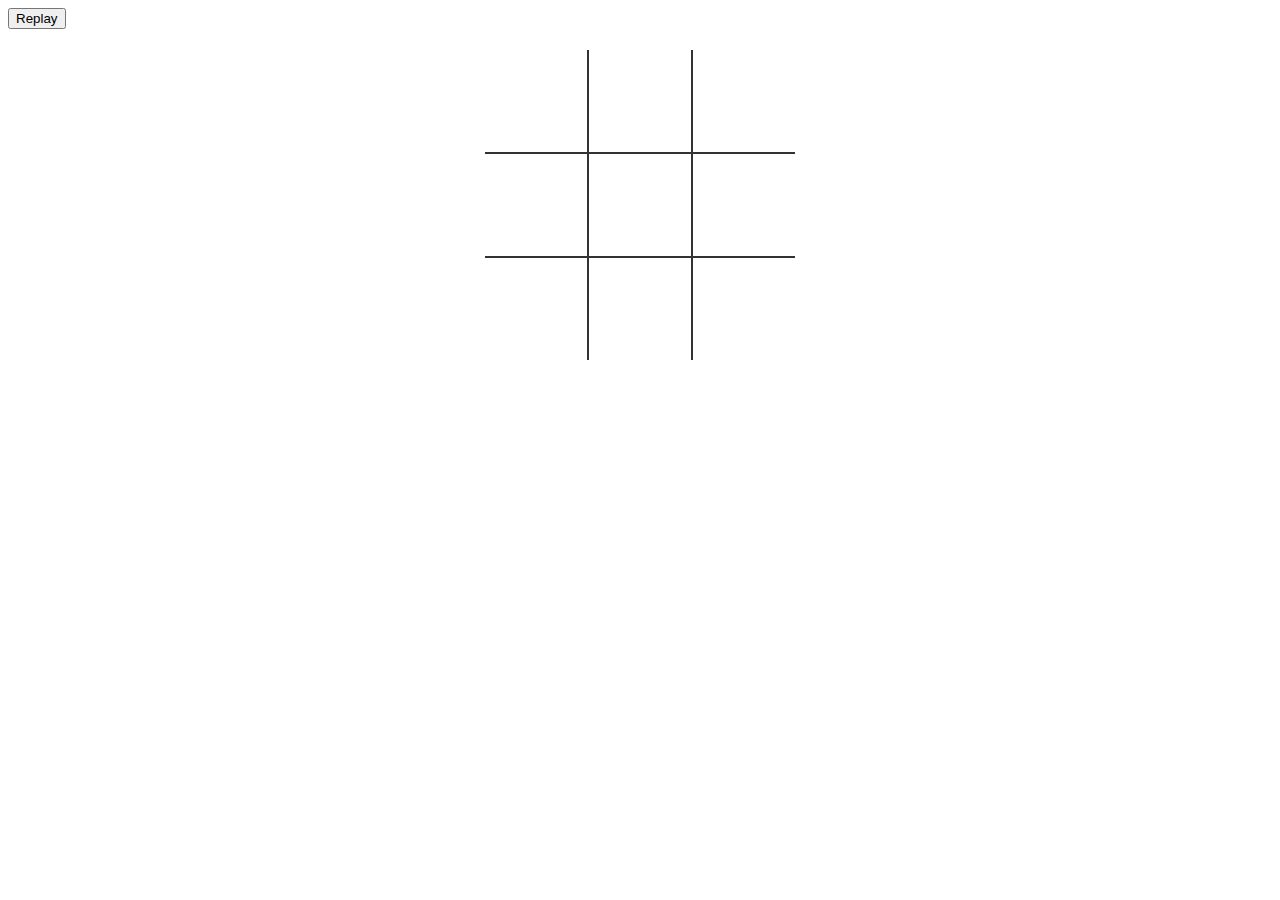
<file: Tic-Tac-Toe/index.html>
<!DOCTYPE html>
<html>
<head>
	<meta charset="utf-8">
	<title>Tic Tac Toe</title>
	<link rel="stylesheet" type="text/css" href="./style.css">
</head>
<body>
	<table>
		<tr>
			<td class="cell" id="0"></td>
			<td class="cell" id="1"></td>
			<td class="cell" id="2"></td>
		</tr>
		<tr>
			<td class="cell" id="3"></td>
			<td class="cell" id="4"></td>
			<td class="cell" id="5"></td>
		</tr>
		<tr>
			<td class="cell" id="6"></td>
			<td class="cell" id="7"></td>
			<td class="cell" id="8"></td>
		</tr>
	</table>

	<div class="endgame">
		<div class="text"></div>
	</div>
	<button onClick="startGame()">Replay</button>

	<script type="text/javascript" src="./script.js"></script>
</body>
</html>
</file>
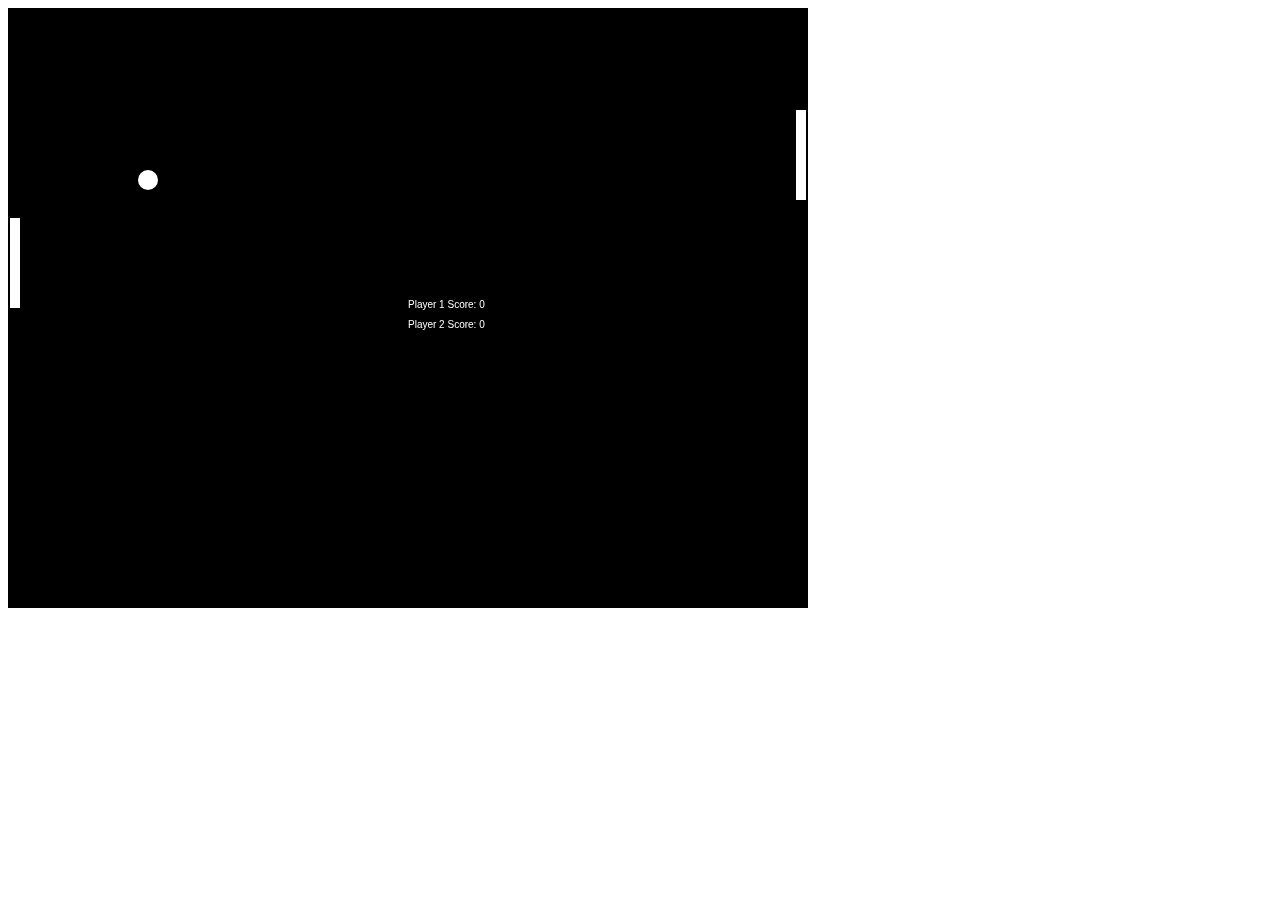
<file: Tennis/game.html>
<html>
	<canvas id="gameCanvas" width="800" height="600"></canvas>
	<script>
		var canvas; 
		var canvasContext;
		var ballX = 50;
		var ballY = 100; 
		var ballSpeedX = 5;
		var ballSpeedY = 4;
		var playerPaddleY = 210;
		var AIpaddleY = 210;
		const PADDLE_HEIGHT = 90;
		var player1score = 0;
		var player2score = 0;
		function calculateMousePosition(evt){
			var rect = canvas.getBoundingClientRect(); 
			var _root = document.documentElement; 
			var mouseX = evt.clientX - rect.left - _root.scrollLeft; 
			var mouseY = evt.clientY - rect.top - _root.scrollTop; 
			return {
				x:mouseX, 
				y:mouseY
			};
		}
		function computerMovement(){
			var AIpaddleYCenter = AIpaddleY +(PADDLE_HEIGHT/2)
			if(AIpaddleYCenter < ballY-30){
				AIpaddleY += 6;
			}else{
				AIpaddleY -= 6;
			}
		}
		window.onload = function(){
			console.log("Finished Loading");
			canvas= document.getElementById('gameCanvas');
			canvasContext = canvas.getContext('2d');
			var framesPerSecond = 30;
			setInterval(function(){
				drawStuff();
				moveStuff();
			}, 1000/framesPerSecond);
			canvas.addEventListener('mousemove', function(evt){
				var mousePos = calculateMousePosition(evt);
				playerPaddleY = mousePos.y - (PADDLE_HEIGHT/2);
			});
		}
		function ballReset(){
			ballSpeedX = (-1)*ballSpeedX;
			ballX = canvas.width/2;
			ballY = canvas.height/2;
		}
		function drawStuff(){
			colorRect(0, 0, canvas.width, canvas.height, 'black');
			colorRect(2, playerPaddleY, 10, PADDLE_HEIGHT, 'white');
			colorRect(canvas.width-12, AIpaddleY, 10, PADDLE_HEIGHT, 'white');
			drawBall();
			canvasContext.fillText("Player 1 Score: "+player1score, canvas.width/2, canvas.height/2);
			canvasContext.fillText("Player 2 Score: "+player2score, canvas.width/2, canvas.height/2+20);
		}
		function moveStuff(){
			ballX += ballSpeedX;
			ballY += ballSpeedY;
			if(ballX > canvas.width){
				if(ballY > AIpaddleY && ballY < AIpaddleY+PADDLE_HEIGHT){
					ballSpeedX = -ballSpeedX;
				}else{
					ballReset();
					player1score += 1;
				}
			}
			if(ballX <0){
				if(ballY > playerPaddleY && ballX < playerPaddleY+PADDLE_HEIGHT){
					ballSpeedX = -ballSpeedX;
				}else{
					ballReset();
					player2score += 1;
				}
			}
			if(ballY > canvas.height){
				ballSpeedY = (-1)*ballSpeedY;
			}
			if(ballY <0){ 
				ballSpeedY = (-1)*ballSpeedY;
			}
			computerMovement();
		}
		function drawBall(){
			canvasContext.fillStyle = 'white';
			canvasContext.beginPath();
			canvasContext.arc(ballX, ballY, 10, 0, Math.PI*2, true);
			canvasContext.fill();
		}
		function colorRect(leftX, topY, width, height, drawColor){
			canvasContext.fillStyle = drawColor;
			canvasContext.fillRect(leftX, topY, width, height);
		}
	</script>
</html>
</file>
<file: Tic-Tac-Toe/style.css>
td{
	border: 2px solid #333;
	height: 100px;
	width: 100px;
	text-align: center;
	vertical-align: middle;
	font-family: sans-serif;
	font-size: 70px;
	cursor: pointer;
}

table{
	border-collapse: collapse;
	position: absolute;
	left: 50%;
	margin-left: -155px;
	top: 50px;
}

table tr:first-child td{
	border-top: 0;
}

table tr:last-child td{
	border-bottom: 0;
}

table tr td:first-child{
	border-left: 0;
}

table tr td:last-child{
	border-right: 0;
}

.endgame{
	display: none;
	width: 200px;
	top: 120px;
	background-color: rgba(205, 133, 63, 0.8);
	position: absolute;
	left: 50%;
	margin-left: -100px;
	padding-top: 50px;
	padding-bottom: 50px;
	text-align: center;
	border-radius: 5px;
	color: white;
	font-size: 2em;
}
</file>
